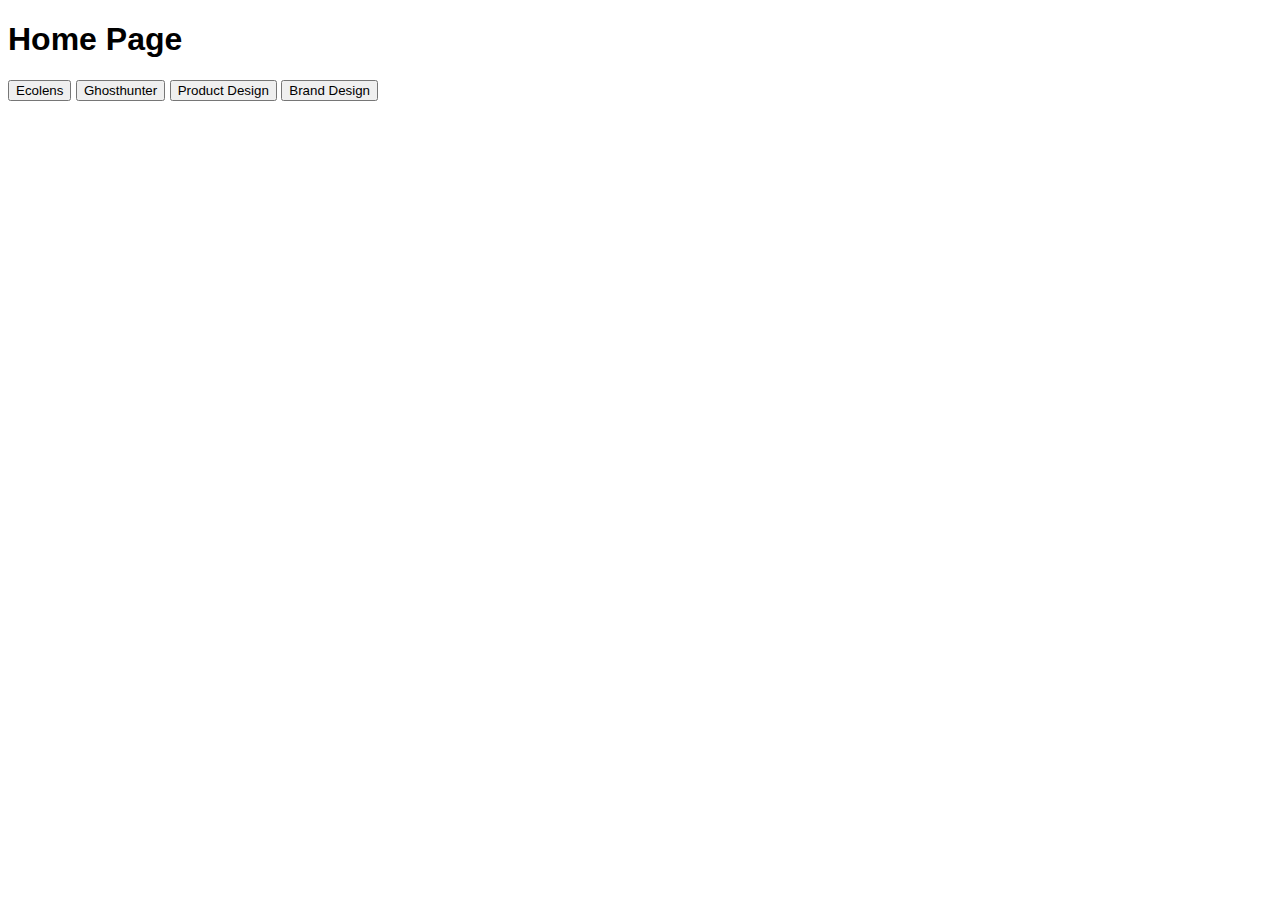
<file: index.html>
<!DOCTYPE html>
<html lang="en">
<head>
    <meta charset="UTF-8">
    <meta name="viewport" content="width=device-width, initial-scale=1.0">
    <title>Landing Page</title>
    <link rel="stylesheet" href="style.css">
</head>
<body>
    <div id="content">
        <h1>Home Page</h1>
        <button onclick="loadContent('ecolens/index.html')">Ecolens</button>
        <button onclick="loadContent('ghosthunter/index.html')">Ghosthunter</button>
        <button onclick="loadContent('productdesign/index.html')">Product Design</button>
        <button onclick="loadContent('branddesign/index.html')">Brand Design</button>
        <!-- Subdirectory content will be loaded here -->
    </div>
    <script src="script.js"></script>
</body>
</html>
</file>
<file: style.css>
:root {
    --main-font: 'Roboto Condensed', sans-serif;
    --dark-bg: #272727;
    --light-bg: white;
    --trans: 0.3s ease;
}

body {
    font-family: var(--main-font);
    background-color: var(--light-bg);
    transition: background-color var(--trans);
}

body.dark-mode {
    background-color: var(--dark-bg);
}

#home-header {
    color: var(--dark-bg);
    transition: color var(--trans);
    margin-bottom: 4%;
}
body.dark-mode #home-header {
    color: var(--light-bg);
}

#home-title {
    font-size: 6vw;
    font-weight: 700;
}

#bg-btn {
    font-size: 1.5vw;
    font-weight: 500;
    background-color: var(--dark-bg);
    color: var(--light-bg);
    border: none;
    border-radius: 4px;
    padding: 4px 12px 4px 12px;
}
body.dark-mode #bg-btn {
    color: black;
    background-color: white;
}

.content {
    display: flex;
    flex-direction: column;
    align-items: center;
}

#buttons{
    display: grid;
    grid-template-columns: repeat(2, 1fr);
    gap: 8px;
    width: 88%;
}

.project-btn {
    font-size: 4vw;
    font-weight: 700;
    padding: 8% 0px 8% 0px;
    background-color: var(--light-bg);
    color: var(--dark-bg);
    border: 8px solid var(--dark-bg);
    border-radius: 4px;
    transition: background-color var(--trans), color var(--trans), border-color var(--trans);
}

body.dark-mode .project-btn {
    background-color: var(--dark-bg);
    color: var(--light-bg);
    border: 8px solid var(--light-bg);
}
</file>
